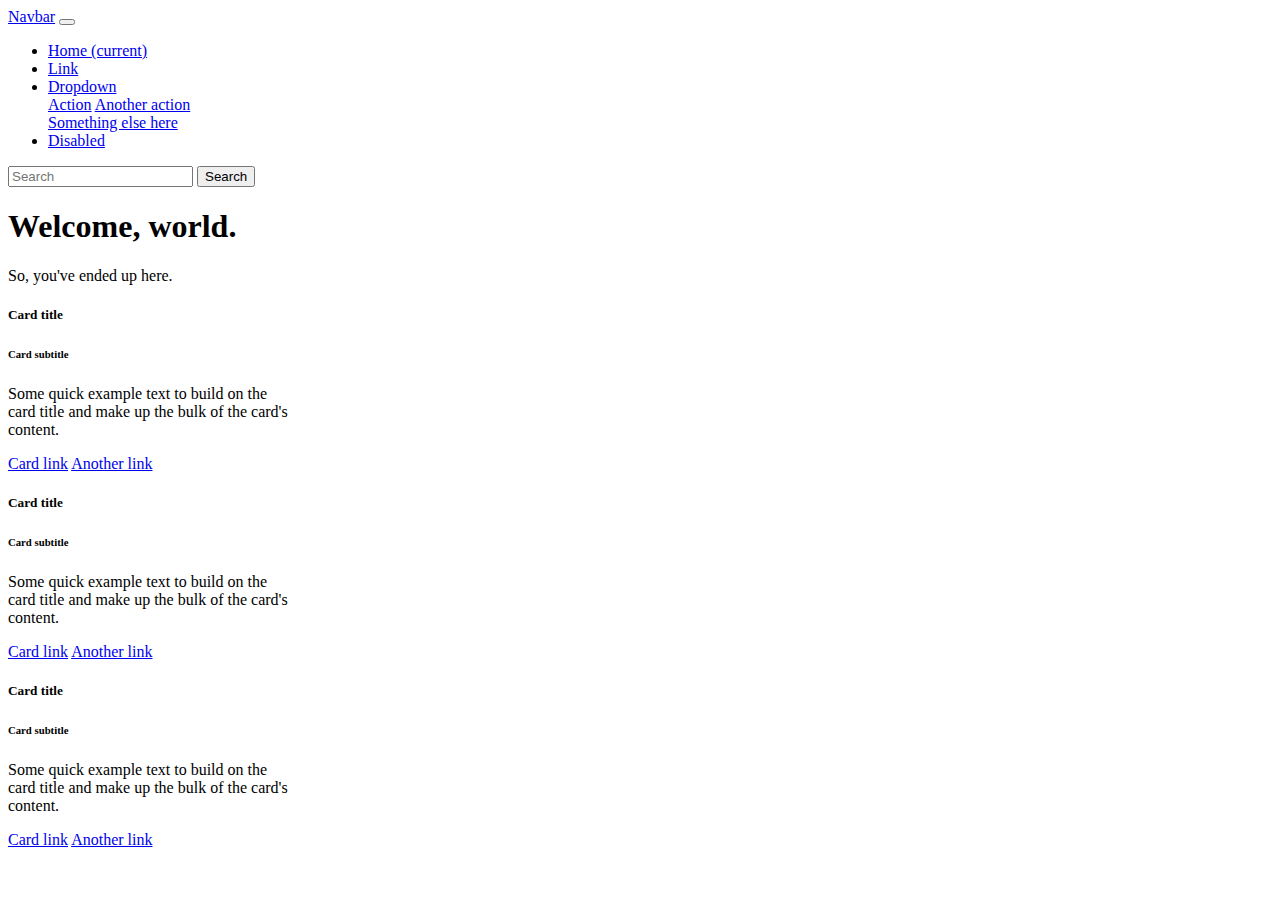
<file: example.html>
<!DOCTYPE html>
<html lang="en">

<head>
    <meta charset="UTF-8">
    <meta http-equiv="X-UA-Compatible" content="IE=edge">
    <meta name="viewport" content="width=device-width, initial-scale=1.0">
    <link rel="stylesheet" href="https://cdn.jsdelivr.net/npm/bootstrap@5.1.3/dist/css/bootstrap.min.css"
        integrity="sha384-1BmE4kWBq78iYhFldvKuhfTAU6auU8tT94WrHftjDbrCEXSU1oBoqyl2QvZ6jIW3" crossorigin="anonymous">
    <link href="style.css" rel="stylesheet" />
    <title>Document</title>
</head>

<body>
    <nav class="navbar navbar-expand-lg">
        <a class="navbar-brand" href="#">Navbar</a>
        <button class="navbar-toggler" type="button" data-toggle="collapse" data-target="#navbarSupportedContent"
            aria-controls="navbarSupportedContent" aria-expanded="false" aria-label="Toggle navigation">
            <span class="navbar-toggler-icon"></span>
        </button>
        <div class="collapse navbar-collapse" id="navbarSupportedContent">
            <ul class="navbar-nav mr-auto">
                <li class="nav-item active">
                    <a class="nav-link" href="#">Home <span class="sr-only">(current)</span></a>
                </li>
                <li class="nav-item">
                    <a class="nav-link" href="#">Link</a>
                </li>
                <li class="nav-item dropdown">
                    <a class="nav-link dropdown-toggle" href="#" id="navbarDropdown" role="button"
                        data-toggle="dropdown" aria-haspopup="true" aria-expanded="false">
                        Dropdown
                    </a>
                    <div class="dropdown-menu" aria-labelledby="navbarDropdown">
                        <a class="dropdown-item" href="#">Action</a>
                        <a class="dropdown-item" href="#">Another action</a>
                        <div class="dropdown-divider"></div>
                        <a class="dropdown-item" href="#">Something else here</a>
                    </div>
                </li>
                <li class="nav-item">
                    <a class="nav-link disabled" href="#">Disabled</a>
                </li>
            </ul>
            <form class="form-inline my-2 my-lg-0">
                <input class="form-control mr-sm-2" type="search" placeholder="Search" aria-label="Search">
                <button class="btn btn-outline-success my-2 my-sm-0" type="submit">Search</button>
            </form>
        </div>
    </nav>

    <div class="jumbotron jumbotron-fluid">
        <div class="container">
            <h1 class="display-1">Welcome, world.</h1>
            <p class="lead">So, you've ended up here.</p>
        </div>
    </div>

    <div class='container'>
        <div class='row'>
            <div class="card col-sm" style="width: 18rem;">
                <div class="card-body">
                    <h5 class="card-title">Card title</h5>
                    <h6 class="card-subtitle mb-2 text-muted">Card subtitle</h6>
                    <p class="card-text">Some quick example text to build on the card title and make up the bulk of the
                        card's
                        content.</p>
                    <a href="#" class="card-link">Card link</a>
                    <a href="#" class="card-link">Another link</a>
                </div>
            </div>

            <div class="card col-sm" style="width: 18rem;">
                <div class="card-body">
                    <h5 class="card-title">Card title</h5>
                    <h6 class="card-subtitle mb-2 text-muted">Card subtitle</h6>
                    <p class="card-text">Some quick example text to build on the card title and make up the bulk of the
                        card's
                        content.</p>
                    <a href="#" class="card-link">Card link</a>
                    <a href="#" class="card-link">Another link</a>
                </div>
            </div>

            <div class="card col-sm" style="width: 18rem;">
                <div class="card-body">
                    <h5 class="card-title">Card title</h5>
                    <h6 class="card-subtitle mb-2 text-muted">Card subtitle</h6>
                    <p class="card-text">Some quick example text to build on the card title and make up the bulk of the
                        card's
                        content.</p>
                    <a href="#" class="card-link">Card link</a>
                    <a href="#" class="card-link">Another link</a>
                </div>
            </div>
        </div>
    </div>
</body>

</html>
</file>
<file: style.css>
.nav-right {
    display: flex;
    justify-content: flex-end;
}

.float-right {
    float: inline-end;
}

.check-for-service {
    justify-content: center;
    background-color: #483092;
    padding: 20px 10px 10px;
    font-size: 18px;
    text-align: center;
    color: white;
}

.internet-content {
    height: 450px;
    text-align: center;
    background-color: black;
    padding: 15% 15% 15% 15%;
    color: white;
    /* position:relative; */
}

.mt {
    margin-top: 20px;
    margin-bottom: 5px;
}

.justify-content {
    justify-content: center;
    /* position: absolute; */
}

section .layout-bg {
    position: absolute;
    top: 0;
    left: 0;
    width: 100%;
    height: 100%;
}
</file>
